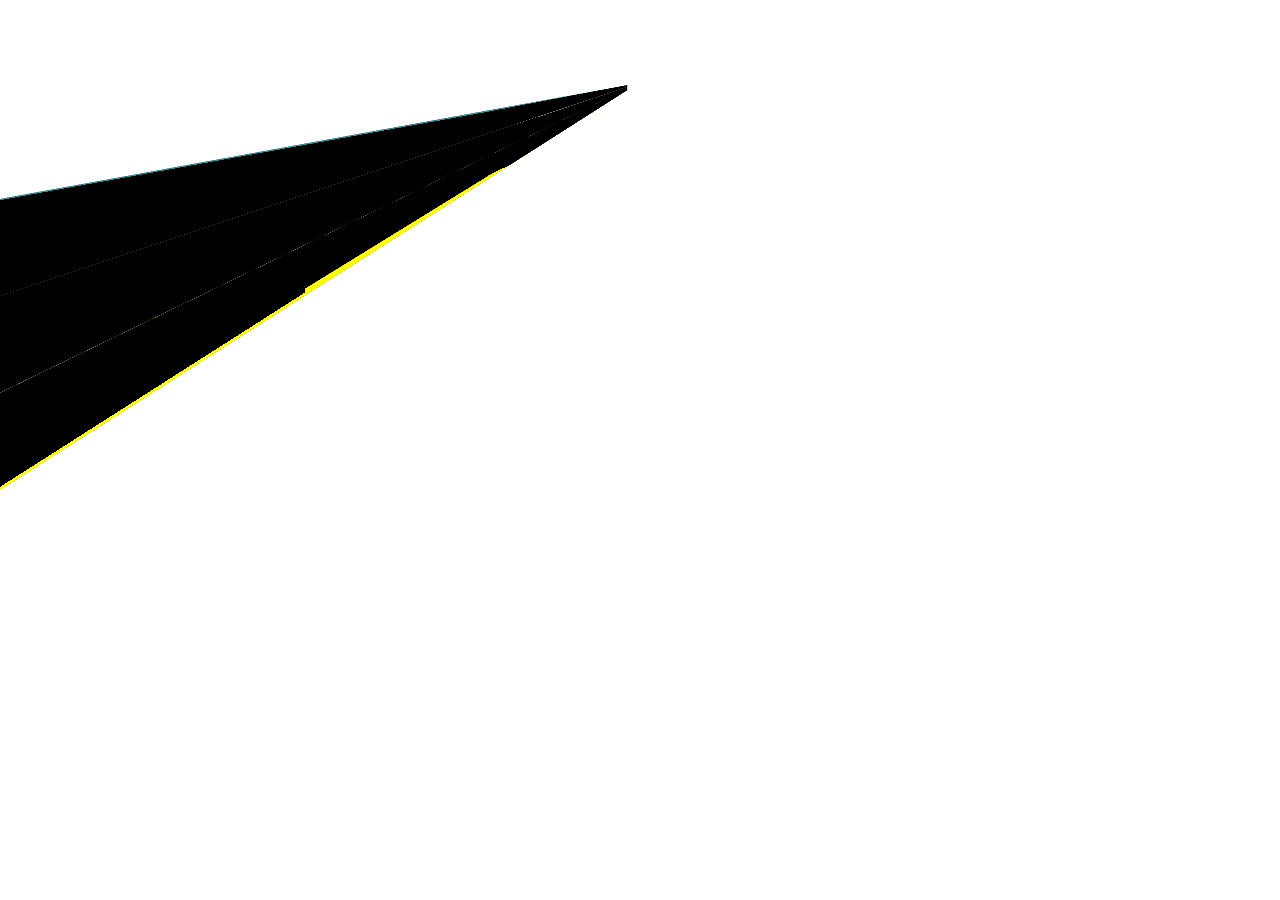
<file: cube/index.html>
<!DOCTYPE html>
<html lang="en">

<head>
  <meta charset="UTF-8">
  <meta name="viewport" content="width=device-width, initial-scale=1.0">
  <meta http-equiv="X-UA-Compatible" content="ie=edge">
  <title>Cube</title>
  <link rel="stylesheet" href="./cube_3D.css">
  <link rel="stylesheet" href="./animaciones.css">
</head>

<body>
  <main>
    <section class="mainColumn">
      <article class="column">
        <section class="scene">
          <article class="cube">
            <div class="cube__face cube__face_front"></div>
            <div class="cube__face cube__face_back"></div>
            <div class="cube__face cube__face_right"></div>
            <div class="cube__face cube__face_left"></div>
            <div class="cube__face cube__face_top"></div>
            <div class="cube__face cube__face_bottom"></div>
          </article>
        </section>
        <section class="scene">
          <article class="cube">
            <div class="cube__face cube__face_front"></div>
            <div class="cube__face cube__face_back"></div>
            <div class="cube__face cube__face_right"></div>
            <div class="cube__face cube__face_left"></div>
            <div class="cube__face cube__face_top"></div>
            <div class="cube__face cube__face_bottom"></div>
          </article>
        </section>
        <section class="scene">
          <article class="cube">
            <div class="cube__face cube__face_front"></div>
            <div class="cube__face cube__face_back"></div>
            <div class="cube__face cube__face_right"></div>
            <div class="cube__face cube__face_left"></div>
            <div class="cube__face cube__face_top"></div>
            <div class="cube__face cube__face_bottom"></div>
          </article>
        </section>
      </article>
      <article class="column">
        <section class="scene">
          <article class="cube">
            <div class="cube__face cube__face_front"></div>
            <div class="cube__face cube__face_back"></div>
            <div class="cube__face cube__face_right"></div>
            <div class="cube__face cube__face_left"></div>
            <div class="cube__face cube__face_top"></div>
            <div class="cube__face cube__face_bottom"></div>
          </article>
        </section>
        <section class="scene">
          <article class="cube">
            <div class="cube__face cube__face_front"></div>
            <div class="cube__face cube__face_back"></div>
            <div class="cube__face cube__face_right"></div>
            <div class="cube__face cube__face_left"></div>
            <div class="cube__face cube__face_top"></div>
            <div class="cube__face cube__face_bottom"></div>
          </article>
        </section>
        <section class="scene">
          <article class="cube">
            <div class="cube__face cube__face_front"></div>
            <div class="cube__face cube__face_back"></div>
            <div class="cube__face cube__face_right"></div>
            <div class="cube__face cube__face_left"></div>
            <div class="cube__face cube__face_top"></div>
            <div class="cube__face cube__face_bottom"></div>
          </article>
        </section>
      </article>
      <article class="column">
        <section class="scene">
          <article class="cube">
            <div class="cube__face cube__face_front"></div>
            <div class="cube__face cube__face_back"></div>
            <div class="cube__face cube__face_right"></div>
            <div class="cube__face cube__face_left"></div>
            <div class="cube__face cube__face_top"></div>
            <div class="cube__face cube__face_bottom"></div>
          </article>
        </section>
        <section class="scene">
          <article class="cube">
            <div class="cube__face cube__face_front"></div>
            <div class="cube__face cube__face_back"></div>
            <div class="cube__face cube__face_right"></div>
            <div class="cube__face cube__face_left"></div>
            <div class="cube__face cube__face_top"></div>
            <div class="cube__face cube__face_bottom"></div>
          </article>
        </section>
        <section class="scene">
          <article class="cube">
            <div class="cube__face cube__face_front"></div>
            <div class="cube__face cube__face_back"></div>
            <div class="cube__face cube__face_right"></div>
            <div class="cube__face cube__face_left"></div>
            <div class="cube__face cube__face_top"></div>
            <div class="cube__face cube__face_bottom"></div>
          </article>
        </section>
      </article>
    </section>
    <section class="mainColumn">
      <article class="column">
        <section class="scene">
          <article class="cube">
            <div class="cube__face cube__face_front"></div>
            <div class="cube__face cube__face_back"></div>
            <div class="cube__face cube__face_right"></div>
            <div class="cube__face cube__face_left"></div>
            <div class="cube__face cube__face_top"></div>
            <div class="cube__face cube__face_bottom"></div>
          </article>
        </section>
        <section class="scene">
          <article class="cube">
            <div class="cube__face cube__face_front"></div>
            <div class="cube__face cube__face_back"></div>
            <div class="cube__face cube__face_right"></div>
            <div class="cube__face cube__face_left"></div>
            <div class="cube__face cube__face_top"></div>
            <div class="cube__face cube__face_bottom"></div>
          </article>
        </section>
        <section class="scene">
          <article class="cube">
            <div class="cube__face cube__face_front"></div>
            <div class="cube__face cube__face_back"></div>
            <div class="cube__face cube__face_right"></div>
            <div class="cube__face cube__face_left"></div>
            <div class="cube__face cube__face_top"></div>
            <div class="cube__face cube__face_bottom"></div>
          </article>
        </section>
      </article>
      <article class="column">
        <section class="scene">
          <article class="cube">
            <div class="cube__face cube__face_front"></div>
            <div class="cube__face cube__face_back"></div>
            <div class="cube__face cube__face_right"></div>
            <div class="cube__face cube__face_left"></div>
            <div class="cube__face cube__face_top"></div>
            <div class="cube__face cube__face_bottom"></div>
          </article>
        </section>
        <section class="scene">
          <article class="cube">
            <div class="cube__face cube__face_front"></div>
            <div class="cube__face cube__face_back"></div>
            <div class="cube__face cube__face_right"></div>
            <div class="cube__face cube__face_left"></div>
            <div class="cube__face cube__face_top"></div>
            <div class="cube__face cube__face_bottom"></div>
          </article>
        </section>
        <section class="scene">
          <article class="cube">
            <div class="cube__face cube__face_front"></div>
            <div class="cube__face cube__face_back"></div>
            <div class="cube__face cube__face_right"></div>
            <div class="cube__face cube__face_left"></div>
            <div class="cube__face cube__face_top"></div>
            <div class="cube__face cube__face_bottom"></div>
          </article>
        </section>
      </article>
      <article class="column">
        <section class="scene">
          <article class="cube">
            <div class="cube__face cube__face_front"></div>
            <div class="cube__face cube__face_back"></div>
            <div class="cube__face cube__face_right"></div>
            <div class="cube__face cube__face_left"></div>
            <div class="cube__face cube__face_top"></div>
            <div class="cube__face cube__face_bottom"></div>
          </article>
        </section>
        <section class="scene">
          <article class="cube">
            <div class="cube__face cube__face_front"></div>
            <div class="cube__face cube__face_back"></div>
            <div class="cube__face cube__face_right"></div>
            <div class="cube__face cube__face_left"></div>
            <div class="cube__face cube__face_top"></div>
            <div class="cube__face cube__face_bottom"></div>
          </article>
        </section>
        <section class="scene">
          <article class="cube">
            <div class="cube__face cube__face_front"></div>
            <div class="cube__face cube__face_back"></div>
            <div class="cube__face cube__face_right"></div>
            <div class="cube__face cube__face_left"></div>
            <div class="cube__face cube__face_top"></div>
            <div class="cube__face cube__face_bottom"></div>
          </article>
        </section>
      </article>
    </section>
    <section class="mainColumn">
      <article class="column">
        <section class="scene">
          <article class="cube">
            <div class="cube__face cube__face_front"></div>
            <div class="cube__face cube__face_back"></div>
            <div class="cube__face cube__face_right"></div>
            <div class="cube__face cube__face_left"></div>
            <div class="cube__face cube__face_top"></div>
            <div class="cube__face cube__face_bottom"></div>
          </article>
        </section>
        <section class="scene">
          <article class="cube">
            <div class="cube__face cube__face_front"></div>
            <div class="cube__face cube__face_back"></div>
            <div class="cube__face cube__face_right"></div>
            <div class="cube__face cube__face_left"></div>
            <div class="cube__face cube__face_top"></div>
            <div class="cube__face cube__face_bottom"></div>
          </article>
        </section>
        <section class="scene">
          <article class="cube">
            <div class="cube__face cube__face_front"></div>
            <div class="cube__face cube__face_back"></div>
            <div class="cube__face cube__face_right"></div>
            <div class="cube__face cube__face_left"></div>
            <div class="cube__face cube__face_top"></div>
            <div class="cube__face cube__face_bottom"></div>
          </article>
        </section>
      </article>
      <article class="column">
        <section class="scene">
          <article class="cube">
            <div class="cube__face cube__face_front"></div>
            <div class="cube__face cube__face_back"></div>
            <div class="cube__face cube__face_right"></div>
            <div class="cube__face cube__face_left"></div>
            <div class="cube__face cube__face_top"></div>
            <div class="cube__face cube__face_bottom"></div>
          </article>
        </section>
        <section class="scene">
          <article class="cube">
            <div class="cube__face cube__face_front"></div>
            <div class="cube__face cube__face_back"></div>
            <div class="cube__face cube__face_right"></div>
            <div class="cube__face cube__face_left"></div>
            <div class="cube__face cube__face_top"></div>
            <div class="cube__face cube__face_bottom"></div>
          </article>
        </section>
        <section class="scene">
          <article class="cube">
            <div class="cube__face cube__face_front"></div>
            <div class="cube__face cube__face_back"></div>
            <div class="cube__face cube__face_right"></div>
            <div class="cube__face cube__face_left"></div>
            <div class="cube__face cube__face_top"></div>
            <div class="cube__face cube__face_bottom"></div>
          </article>
        </section>
      </article>
      <article class="column">
        <section class="scene">
          <article class="cube">
            <div class="cube__face cube__face_front"></div>
            <div class="cube__face cube__face_back"></div>
            <div class="cube__face cube__face_right"></div>
            <div class="cube__face cube__face_left"></div>
            <div class="cube__face cube__face_top"></div>
            <div class="cube__face cube__face_bottom"></div>
          </article>
        </section>
        <section class="scene">
          <article class="cube">
            <div class="cube__face cube__face_front"></div>
            <div class="cube__face cube__face_back"></div>
            <div class="cube__face cube__face_right"></div>
            <div class="cube__face cube__face_left"></div>
            <div class="cube__face cube__face_top"></div>
            <div class="cube__face cube__face_bottom"></div>
          </article>
        </section>
        <section class="scene">
          <article class="cube">
            <div class="cube__face cube__face_front"></div>
            <div class="cube__face cube__face_back"></div>
            <div class="cube__face cube__face_right"></div>
            <div class="cube__face cube__face_left"></div>
            <div class="cube__face cube__face_top"></div>
            <div class="cube__face cube__face_bottom"></div>
          </article>
        </section>
      </article>
    </section>
  </main>
</body>

</html>
</file>
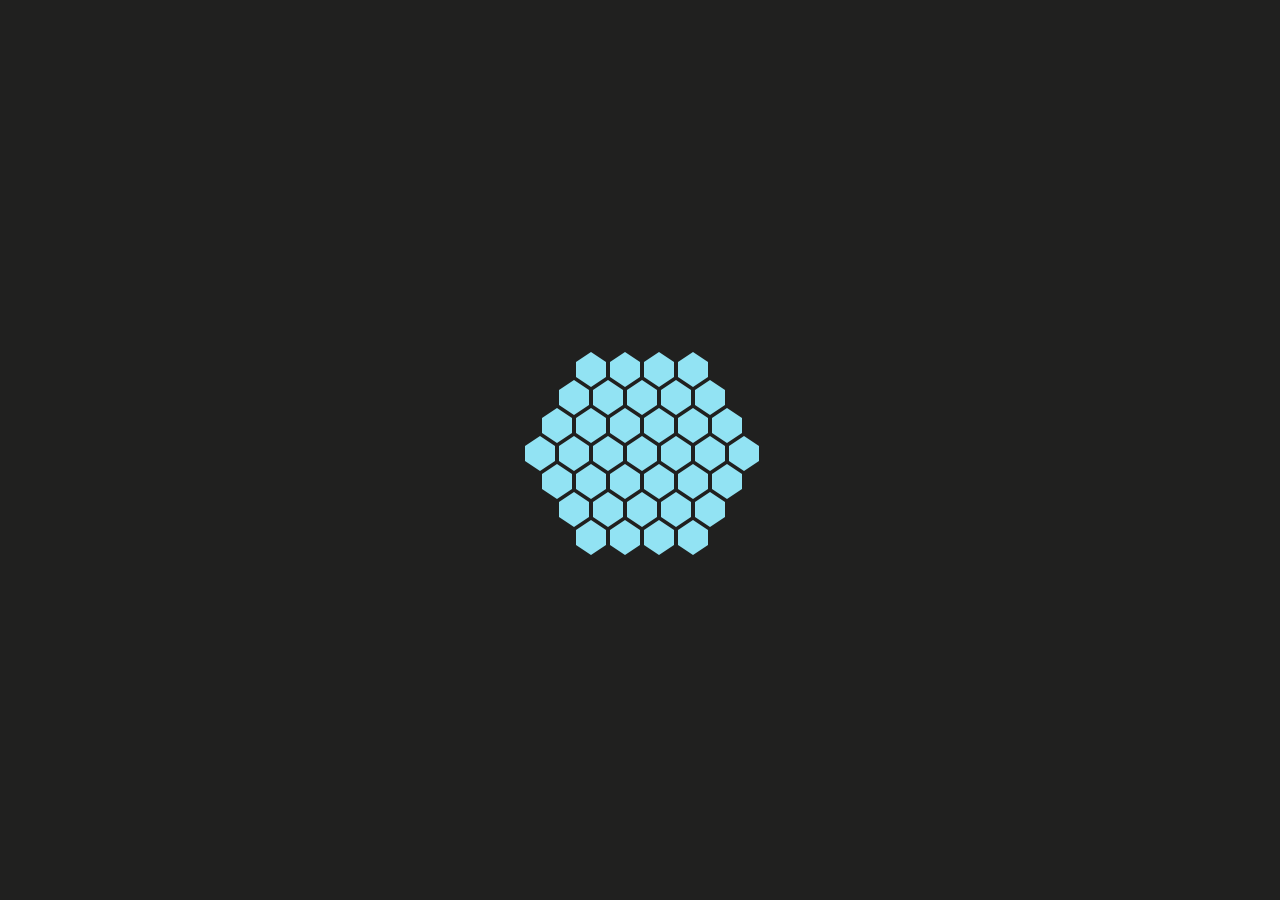
<file: loader/hexagon/index.html>
<!DOCTYPE html>
<html lang="en">
<head>
    <meta charset="UTF-8">
    <meta name="viewport" content="width=device-width, initial-scale=1.0">
    <meta http-equiv="X-UA-Compatible" content="ie=edge">
    <title>Hexagono</title>
    <link rel="stylesheet" href="style.css">
</head>
<body>
    <section id="loader">
        <section id="content_hexa">
           

            <div class="hex-row">
                <div class="hex"><div class="top"></div><div class="middle"></div><div class="bottom"></div></div>
                <div class="hex"><div class="top"></div><div class="middle"></div><div class="bottom"></div></div>
                <div class="hex"><div class="top"></div><div class="middle"></div><div class="bottom"></div></div>
                <div class="hex"><div class="top"></div><div class="middle"></div><div class="bottom"></div></div>
            </div>
            <div class="hex-row">
                <div class="hex"><div class="top"></div><div class="middle"></div><div class="bottom"></div></div>
                <div class="hex"><div class="top"></div><div class="middle"></div><div class="bottom"></div></div>
                <div class="hex"><div class="top"></div><div class="middle"></div><div class="bottom"></div></div>
                <div class="hex"><div class="top"></div><div class="middle"></div><div class="bottom"></div></div>
                <div class="hex"><div class="top"></div><div class="middle"></div><div class="bottom"></div></div>
            </div>

            <div class="hex-row">
                <div class="hex"><div class="top"></div><div class="middle"></div><div class="bottom"></div></div>
                <div class="hex"><div class="top"></div><div class="middle"></div><div class="bottom"></div></div>
                <div class="hex"><div class="top"></div><div class="middle"></div><div class="bottom"></div></div>
                <div class="hex"><div class="top"></div><div class="middle"></div><div class="bottom"></div></div>
                <div class="hex"><div class="top"></div><div class="middle"></div><div class="bottom"></div></div>
                <div class="hex"><div class="top"></div><div class="middle"></div><div class="bottom"></div></div>
            </div>


            <div class="hex-row">
                <div class="hex"><div class="top"></div><div class="middle"></div><div class="bottom"></div></div>
                <div class="hex"><div class="top"></div><div class="middle"></div><div class="bottom"></div></div>
                <div class="hex"><div class="top"></div><div class="middle"></div><div class="bottom"></div></div>
                <div class="hex"><div class="top"></div><div class="middle"></div><div class="bottom"></div></div>
                <div class="hex"><div class="top"></div><div class="middle"></div><div class="bottom"></div></div>
                <div class="hex"><div class="top"></div><div class="middle"></div><div class="bottom"></div></div>
                <div class="hex"><div class="top"></div><div class="middle"></div><div class="bottom"></div></div>
            </div>
            

            <div class="hex-row">
                <div class="hex"><div class="top"></div><div class="middle"></div><div class="bottom"></div></div>
                <div class="hex"><div class="top"></div><div class="middle"></div><div class="bottom"></div></div>
                <div class="hex"><div class="top"></div><div class="middle"></div><div class="bottom"></div></div>
                <div class="hex"><div class="top"></div><div class="middle"></div><div class="bottom"></div></div>
                <div class="hex"><div class="top"></div><div class="middle"></div><div class="bottom"></div></div>
                <div class="hex"><div class="top"></div><div class="middle"></div><div class="bottom"></div></div>
            </div>
            
            <div class="hex-row">
                <div class="hex"><div class="top"></div><div class="middle"></div><div class="bottom"></div></div>
                <div class="hex"><div class="top"></div><div class="middle"></div><div class="bottom"></div></div>
                <div class="hex"><div class="top"></div><div class="middle"></div><div class="bottom"></div></div>
                <div class="hex"><div class="top"></div><div class="middle"></div><div class="bottom"></div></div>
                <div class="hex"><div class="top"></div><div class="middle"></div><div class="bottom"></div></div>
            </div>

            <div class="hex-row">
                <div class="hex"><div class="top"></div><div class="middle"></div><div class="bottom"></div></div>
                <div class="hex"><div class="top"></div><div class="middle"></div><div class="bottom"></div></div>
                <div class="hex"><div class="top"></div><div class="middle"></div><div class="bottom"></div></div>
                <div class="hex"><div class="top"></div><div class="middle"></div><div class="bottom"></div></div>
            </div>
    
        
            
        </section>
    </section>
</body>
</html>
</file>
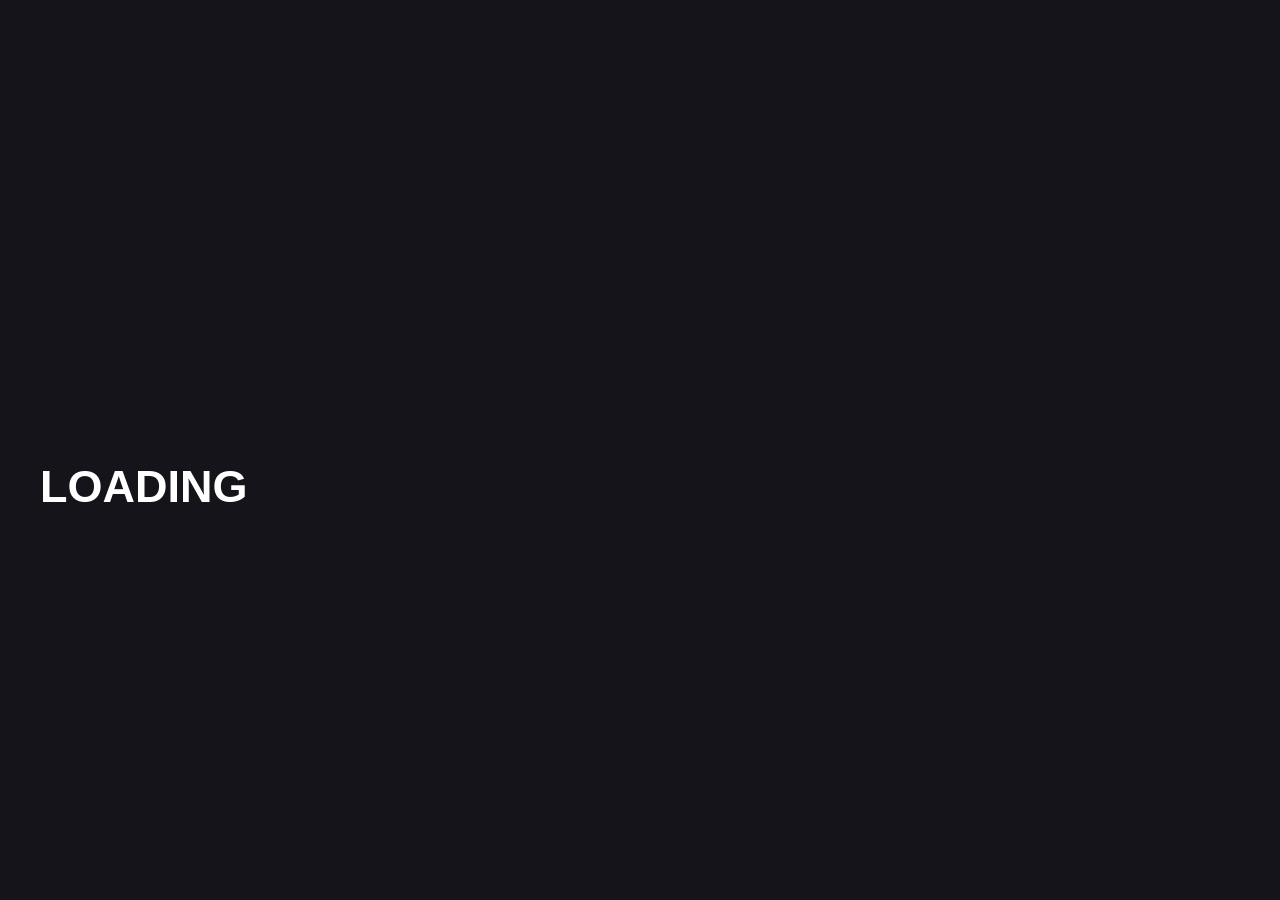
<file: loader/rain/index.html>
<!DOCTYPE html>
<html lang="en">
<head>
    <meta charset="UTF-8">
    <meta name="viewport" content="width=device-width, initial-scale=1.0">
    <meta http-equiv="X-UA-Compatible" content="ie=edge">
    <link rel="stylesheet" href="stayle.css">
    <title>3 Circle</title>
</head>
<body>
    <section id="loader">
        
        <span class="circle"></span>
        <i class="rain"></i>
        
        <span class="circle" ></span>
        <i class="rain"></i>
        
        <span class="circle" ></span>
        <i class="rain"></i>
        
        <span class="circle" ></span>
        <i class="rain"></i>
        <h2>Loading</h2>
    </section>
</body>
</html>
</file>
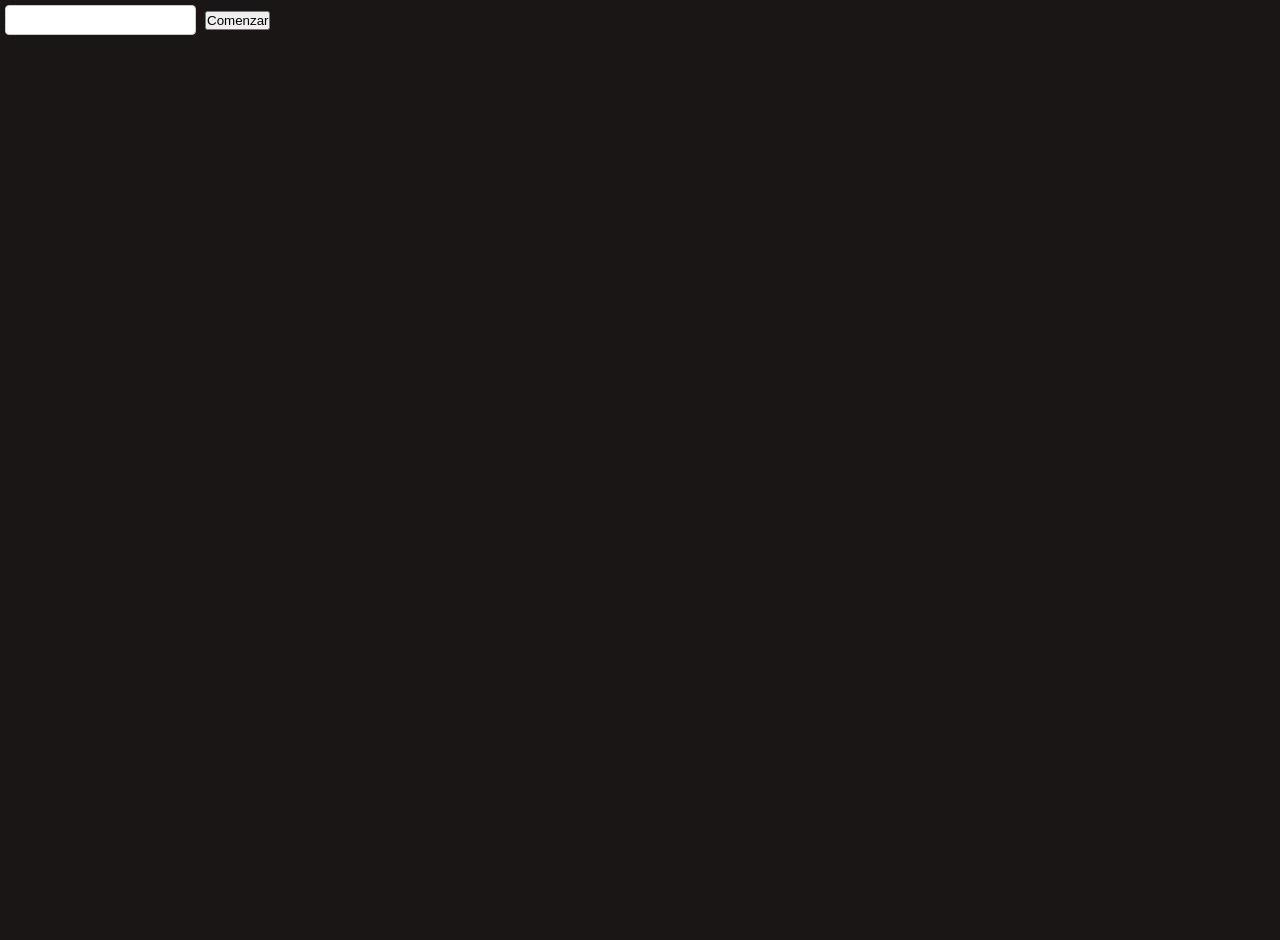
<file: Lights/lights.html>
<!DOCTYPE html>
<html lang="en">
<head>
  <meta charset="UTF-8">
  <meta name="viewport" content="width=device-width, initial-scale=1.0">
  <meta http-equiv="X-UA-Compatible" content="ie=edge">
  <title>Lights</title>
  <link rel="stylesheet" href="./lights.css">
</head>
<body>
  <form id="form">
    <input type="text" required name="lights">
    <button type="submit">Comenzar</button>
  </form>
  <main></main>
  <script src="./lights.js"></script>
</body>
</html>
</file>
<file: cube/cube_3D.css>
main{
  display: grid; 
  grid-template-columns: 50px 50px 50px;
  transform-style: preserve-3d;
  transform: rotateX(-20deg) rotateY(50deg);
  perspective: 0; 
  animation: moveMainColumns 5s linear infinite;  
}
/* Columnas*/
.mainColumn{
  transform-style: preserve-3d;
  display: grid;
  grid-template-columns: 50px 50px 50px;
  transform: rotateY(-90deg);
  animation: moveColumns 6s linear 1s infinite; 
}
.column{
  display: grid;
  position: relative;
  transform-style: preserve-3d;
  transform: rotateX(0deg) rotateY(0deg);
  animation: moveCubes 6s linear 1s infinite; 
}

/* Diseño del cubo */
.scene{
  width: 50px; 
  height: 50px;
  transform-style: preserve-3d;
 }
.cube{
  width: 100%;
  height: 100%;
  position: relative;
  transform-style: preserve-3d;
  transform: rotateX(0) rotateY(0);
}
.cube__face {
  position: absolute;
  width: 50px;
  height: 50px;
}
.cube__face_front{
  background-color: #e09724;
}
.cube__face_back{
  background-color: black;
}
.cube__face_bottom{
  background-color: yellow;
}
.cube__face_right{
  background-color: orange;
}

.cube__face_left{
  background-color: #ce3b32;
}
.cube__face_top{
  background-color: #3b8b94;
}

.cube__face_front  { transform: rotateY(  0deg) translateZ(25px); }
.cube__face_right  { transform: rotateY( 90deg) translateZ(25px); }
.cube__face_back   { transform: rotateY(180deg) translateZ(25px); }
.cube__face_left   { transform: rotateY(-90deg) translateZ(25px); }
.cube__face_top    { transform: rotateX( 90deg) translateZ(25px); }
.cube__face_bottom { transform: rotateX(-90deg) translateZ(25px); }
</file>
<file: cube/animaciones.css>
@keyframes moveMainColumns{
  0%,100%{
    grid-gap: 0;
    top: 0;
  } 
  50%{
    grid-gap: 50px;
    top: 25px;
  }
}

@keyframes moveColumns{
  0%,100%{
    grid-gap: 0;
    left: 0;
  } 
  50%{
    grid-gap: 50px;
    left: -20px
  }
}

@keyframes moveCubes{
  0%,100%{
    grid-gap: 0;
  } 
  50%{
    grid-gap: 10pc;
  }
}
</file>
<file: loader/hexagon/style.css>
#loader{
  position: fixed;
  background-color: #20201f;
  width:100%;
  height:100%;
  top:0;
  left:0;
  display:flex;
  justify-content:center;
  align-items:center;
}
#loader .hex{
  float: left;
  margin-left: 4px;
  margin-bottom: -7px;
}
#loader .hex .top{
  width: 0;
   border-bottom: 10px solid #92e3f3;
   border-left: 15px solid transparent;
   border-right: 15px solid transparent;
}
#loader .hex .middle{
  width: 30px;
  height: 15px;
  background-color: #92e3f3;
}

#loader .hex .bottom{
  border-top: 10px solid #92e3f3;
  border-left: 15px solid transparent;
  border-right: 15px solid transparent;
}
#loader .hex-row{
  clear: left;
}

#loader #content_hexa .hex-row:nth-child(7),
#loader #content_hexa .hex-row:nth-child(1){
  margin-left: 51px;
}

#loader #content_hexa .hex-row:nth-child(6),
#loader #content_hexa .hex-row:nth-child(2){
  margin-left: 34px;
}

#loader #content_hexa .hex-row:nth-child(5),
#loader #content_hexa .hex-row:nth-child(3){
  margin-left: 17px;
}


#loader .hex-row:nth-child(4) .hex:nth-child(4){
  animation: grow 2s ease .4s infinite !important;
}


#loader .hex-row:nth-child(5) .hex:nth-child(4),
#loader .hex-row:nth-child(5) .hex:nth-child(3),
#loader .hex-row:nth-child(3) .hex:nth-child(4),
#loader .hex-row:nth-child(3) .hex:nth-child(3),
#loader .hex-row:nth-child(4) .hex:nth-child(5),
#loader .hex-row:nth-child(4) .hex:nth-child(3){
  animation: grow 2s ease .6s infinite !important;
}


#loader .hex-row:nth-child(2) .hex:nth-child(4),
#loader .hex-row:nth-child(2) .hex:nth-child(3),
#loader .hex-row:nth-child(2) .hex:nth-child(2),


#loader .hex-row:nth-child(3) .hex:nth-child(5),
#loader .hex-row:nth-child(3) .hex:nth-child(2),

#loader .hex-row:nth-child(4) .hex:nth-child(6),
#loader .hex-row:nth-child(4) .hex:nth-child(2),

#loader .hex-row:nth-child(5) .hex:nth-child(2),
#loader .hex-row:nth-child(5) .hex:nth-child(5),

#loader .hex-row:nth-child(6) .hex:nth-child(4),
#loader .hex-row:nth-child(6) .hex:nth-child(3),
#loader .hex-row:nth-child(6) .hex:nth-child(2){
  animation: grow 2s ease .8s infinite !important;
}


#loader .hex-row:nth-child(1) .hex:nth-child(1),
#loader .hex-row:nth-child(1) .hex:nth-child(2),
#loader .hex-row:nth-child(1) .hex:nth-child(3),
#loader .hex-row:nth-child(1) .hex:nth-child(4),

#loader .hex-row:nth-child(2) .hex:nth-child(1),
#loader .hex-row:nth-child(2) .hex:nth-child(5),

#loader .hex-row:nth-child(3) .hex:nth-child(1),
#loader .hex-row:nth-child(3) .hex:nth-child(6),

#loader .hex-row:nth-child(4) .hex:nth-child(1),
#loader .hex-row:nth-child(4) .hex:nth-child(7),

#loader .hex-row:nth-child(5) .hex:nth-child(1),
#loader .hex-row:nth-child(5) .hex:nth-child(6),

#loader .hex-row:nth-child(6) .hex:nth-child(1),
#loader .hex-row:nth-child(6) .hex:nth-child(5),

#loader .hex-row:nth-child(7) .hex:nth-child(1),
#loader .hex-row:nth-child(7) .hex:nth-child(2),
#loader .hex-row:nth-child(7) .hex:nth-child(3),
#loader .hex-row:nth-child(7) .hex:nth-child(4){
  animation: grow 2s ease  1s infinite !important;
}
@keyframes grow{
  0%, 100%{
    transform: scale(1);
  }
  50%{
    transform: scale(0);
  }
}
</file>
<file: loader/rain/stayle.css>
#loader{
    position: fixed;
    left: 0;
    top: 0;
    width: 100%;
    height: 100%;
    background-color: #16141b;
}
#loader h2{
    position: absolute;
    top: 50%;
    transform: translateY(-50%);
    left: 40px;
    font-size: 45px;
    text-transform: uppercase;
    font-family: arial;
    color: #FFF;
    /*
    color: rgba(0,0,0,0.6);
    text-shadow: 2px 2px 3px rgba(255,255,255,0.1);
    */
}
#loader .circle{
    position: absolute;
    border-radius: 50%;
    border: 2px solid #FFF;
    transform: rotateX(54deg) scale(0);
    width: 100px;
    height: 100px;
}


/* cicle and rain */
#loader .circle:nth-child(1){
    right: 170px;
    top: 371px;
    animation: grow 2s 2s linear infinite;
}
#loader .rain:nth-child(2){
    transform: rotate(17deg);
    top: 389px;
    right: 216px;
    animation: A_rain 2s linear infinite;
}

/* -------------------------------- */
#loader .circle:nth-child(3){
    top: 420px;
    right: 220px;
    animation: grow 2s 2.5s linear infinite;
}

#loader .rain:nth-child(4){
    transform: rotate(20deg);
    top: 439px;
    right: 266px;
    animation: A_rain 2s .5s linear infinite;
}
/* -------------------------------- */

#loader .circle:nth-child(5){
    top: 420px;
    right: 320px;
    animation: grow 2s 3s linear infinite;
}

#loader .rain:nth-child(6){
    transform: rotate(20deg);
    top: 439px;
    right: 365px;
    animation: A_rain 2s 1s linear infinite;
}
/* -------------------------------- */

#loader .circle:nth-child(7){
    top: 357px;
    right: 273px;
    animation: grow 2s 3.5s linear infinite;
}

#loader .rain:nth-child(8){
    transform: rotate(20deg);
    top: 375px;
    right: 318px;
    animation: A_rain 2s 1.5s linear infinite;
}
/* -------------------------------- */



@keyframes grow{
    0%{
        opacity: 1;
        transform: rotateX(56deg) scale(0);   
    }
    100%{
        opacity: 0;
        transform: rotateX(56deg) scale(1.5);   
    }
}

#loader .rain{
    position: absolute;
    width: 0px;
    height: 34px;
    background-color: #FFF;
    border-radius: 44%;
}


@keyframes A_rain{
    0%{
       top: -400px;
       right: -219px;
    }
    100%{
        width: 2px;
    }
    
}
</file>
<file: Lights/lights.css>
*{
  margin: 0;
  padding: 0;
  box-sizing: border-box;
}
html,body {
  width: 100%;
  height: 100%;
}
body{
  background-color: #1a1616;
}
#form > input {
  border: 1px solid #CCC;
 height: 30px;
  border-radius: 4px;
  padding: 0px 10px;
  margin: 5px;
}

main{
  width: 100%;
  height: 100%;
  position: relative;
}

/* Lights */
.light{
  width: 20px;
  height: 20px;
  border: 1px solid #CCC;
  border-radius: 50%;
  background-color: transparent;
  display: block;
  position: absolute;
}
.crash{
  background-color: blue;
}
</file>
